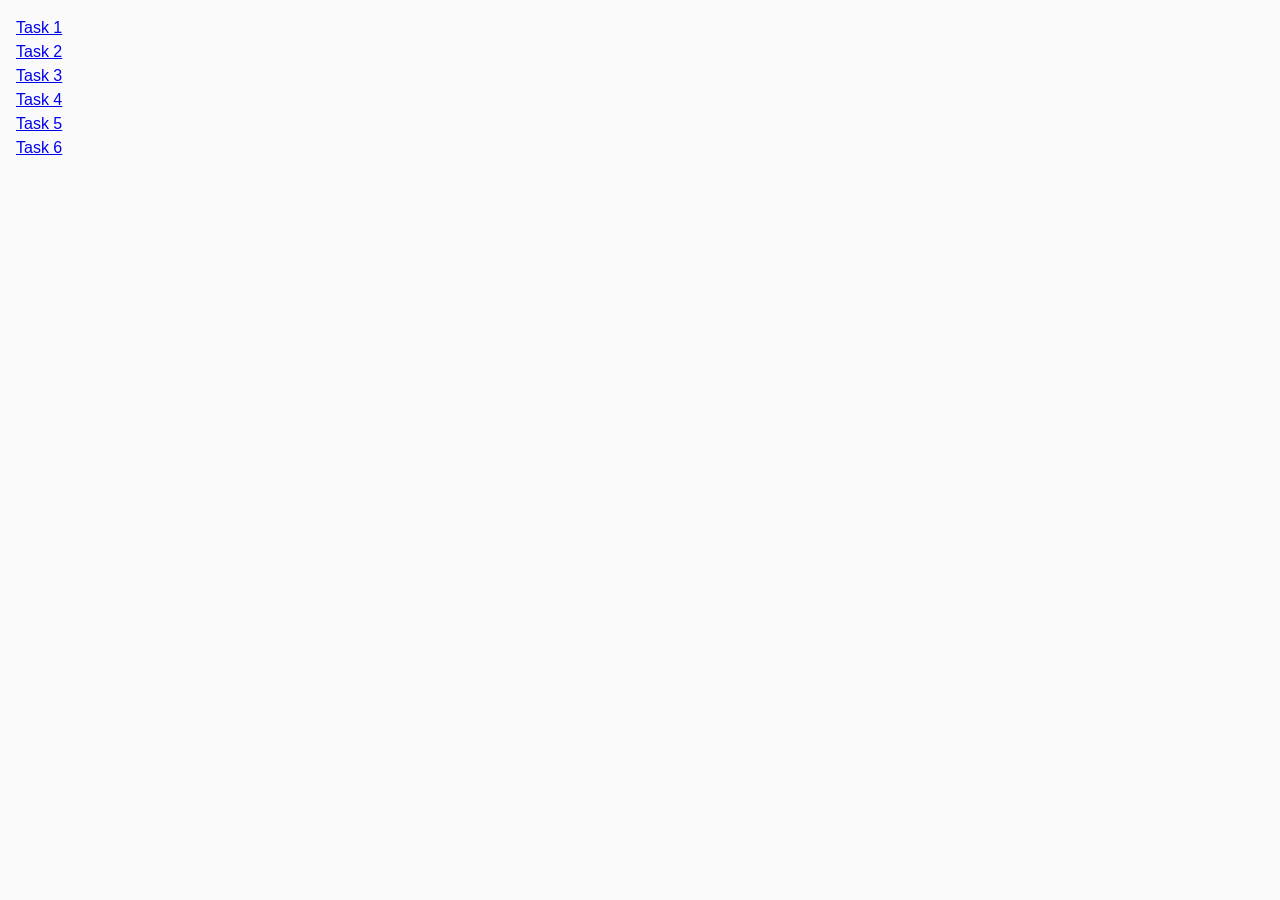
<file: index.html>
<!DOCTYPE html>
<html lang="en">
  <head>
    <meta charset="UTF-8" />
    <meta http-equiv="X-UA-Compatible" content="IE=edge" />
    <meta name="viewport" content="width=device-width, initial-scale=1.0" />
    <title>Homework 7</title>
    <link rel="stylesheet" href="./css/common.css" />
  </head>
  <body>
    <ul>
      <li><a href="./task-1.html">Task 1</a></li>
      <li><a href="./task-2.html">Task 2</a></li>
      <li><a href="./task-3.html">Task 3</a></li>
      <li><a href="./task-4.html">Task 4</a></li>
      <li><a href="./task-5.html">Task 5</a></li>
      <li><a href="./task-6.html">Task 6</a></li>
    </ul>
  </body>
</html>
</file>
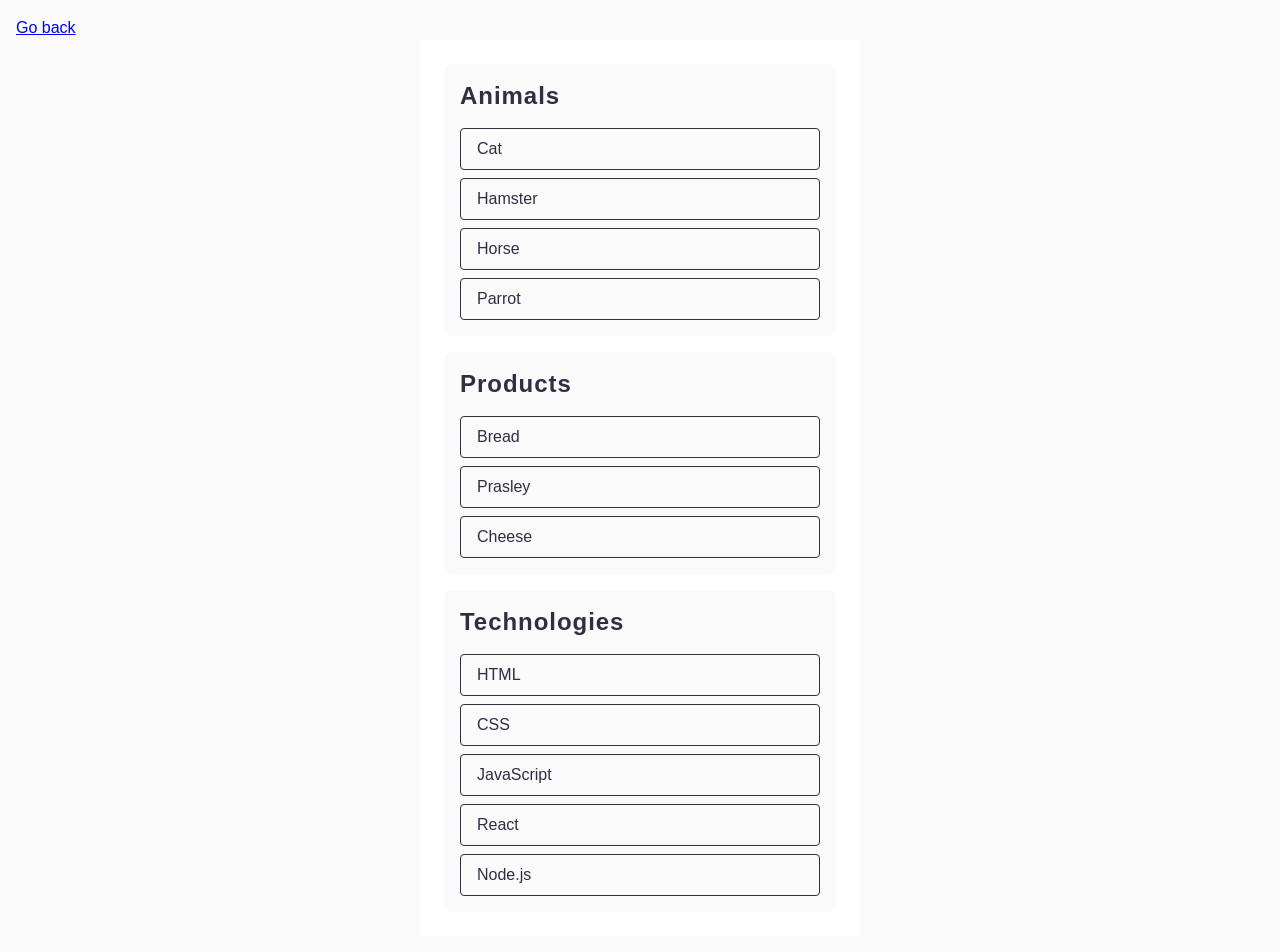
<file: task-1.html>
<!DOCTYPE html>
<html lang="en">
  <head>
    <meta charset="UTF-8" />
    <meta http-equiv="X-UA-Compatible" content="IE=edge" />
    <meta name="viewport" content="width=device-width, initial-scale=1.0" />
    <title>Task 1</title>
    <link rel="stylesheet" href="./css/common.css" />
  </head>
  <body>
    <p><a href="./index.html">Go back</a></p>

    <ul id="categories">
      <li class="item">
        <h2 class="category-name">Animals</h2>

        <ul class="category-list">
          <li class="category-list-item">Cat</li>
          <li class="category-list-item">Hamster</li>
          <li class="category-list-item">Horse</li>
          <li class="category-list-item">Parrot</li>
        </ul>
      </li>
      <li class="item">
        <h2 class="category-name">Products</h2>

        <ul class="category-list">
          <li class="category-list-item">Bread</li>
          <li class="category-list-item">Prasley</li>
          <li class="category-list-item">Cheese</li>
        </ul>
      </li>
      <li class="item">
        <h2 class="category-name">Technologies</h2>

        <ul class="category-list">
          <li class="category-list-item">HTML</li>
          <li class="category-list-item">CSS</li>
          <li class="category-list-item">JavaScript</li>
          <li class="category-list-item">React</li>
          <li class="category-list-item">Node.js</li>
        </ul>
      </li>
    </ul>

    <script src="./js/task-1.js" type="module"></script>
  </body>
</html>
</file>
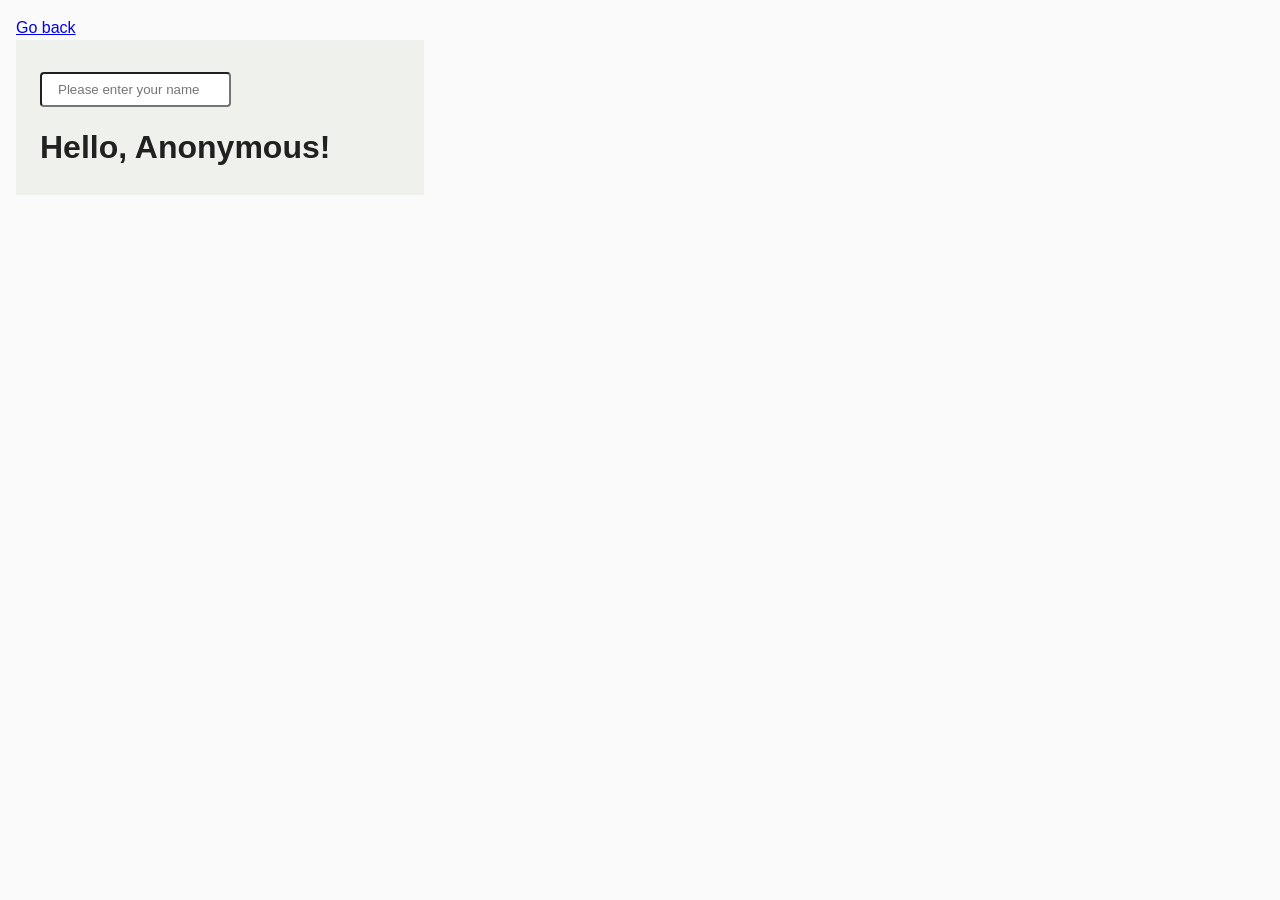
<file: task-3.html>
<!DOCTYPE html>
<html lang="en">
  <head>
    <meta charset="UTF-8" />
    <meta http-equiv="X-UA-Compatible" content="IE=edge" />
    <meta name="viewport" content="width=device-width, initial-scale=1.0" />
    <title>Task 3</title>
    <link rel="stylesheet" href="./css/common.css" />
  </head>
  <body>
    <p><a href="./index.html">Go back</a></p>
    <div class="task-3-container">
      <input
        class="task-3-input"
        type="text"
        id="name-input"
        placeholder="Please enter your name"
      />
      <h1 class="task-3-text">
        Hello, <span id="name-output">Anonymous</span>!
      </h1>
    </div>
    <script src="./js/task-3.js" type="module"></script>
  </body>
</html>
</file>
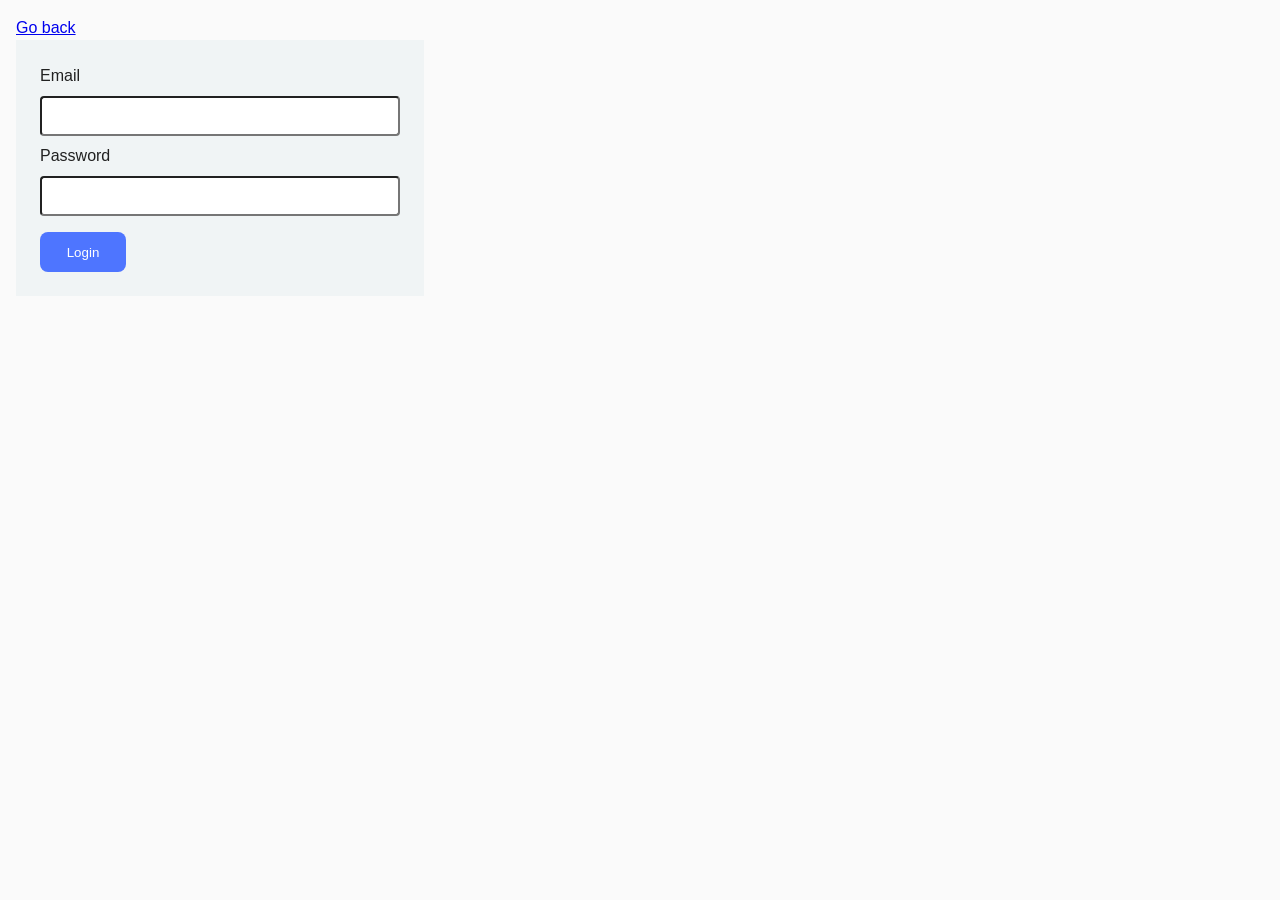
<file: task-4.html>
<!DOCTYPE html>
<html lang="en">
  <head>
    <meta charset="UTF-8" />
    <meta http-equiv="X-UA-Compatible" content="IE=edge" />
    <meta name="viewport" content="width=device-width, initial-scale=1.0" />
    <title>Task 4</title>
    <link rel="stylesheet" href="./css/common.css" />
  </head>
  <body>
    <p><a href="./index.html">Go back</a></p>

    <form class="login-form">
      <label class="task-4-label">
        Email
        <input class="task-4-input" type="email" name="email" />
      </label>
      <label class="task-4-label">
        Password
        <input class="task-4-input" type="password" name="password" />
      </label>
      <button class="task-4-button" type="submit">Login</button>
    </form>

    <script src="./js/task-4.js" type="module"></script>
  </body>
</html>
</file>
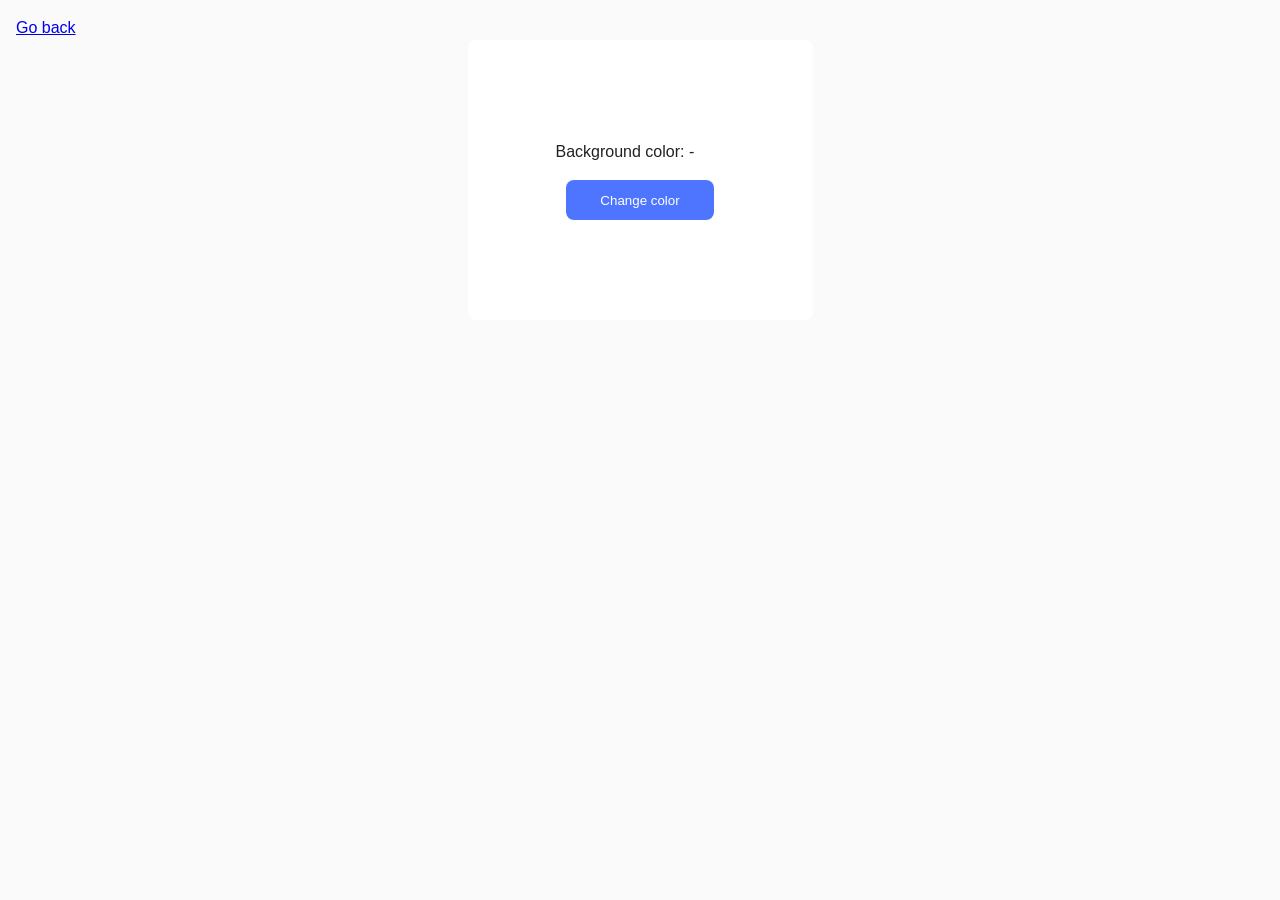
<file: task-5.html>
<!DOCTYPE html>
<html lang="en">
  <head>
    <meta charset="UTF-8" />
    <meta http-equiv="X-UA-Compatible" content="IE=edge" />
    <meta name="viewport" content="width=device-width, initial-scale=1.0" />
    <title>Task 5</title>
    <link rel="stylesheet" href="./css/common.css" />
  </head>
  <body>
    <p><a href="./index.html">Go back</a></p>

    <div class="widget">
      <p class="task-5-text">Background color: <span class="color">-</span></p>
      <button type="button" class="change-color">Change color</button>
    </div>

    <script src="./js/task-5.js" type="module"></script>
  </body>
</html>
</file>
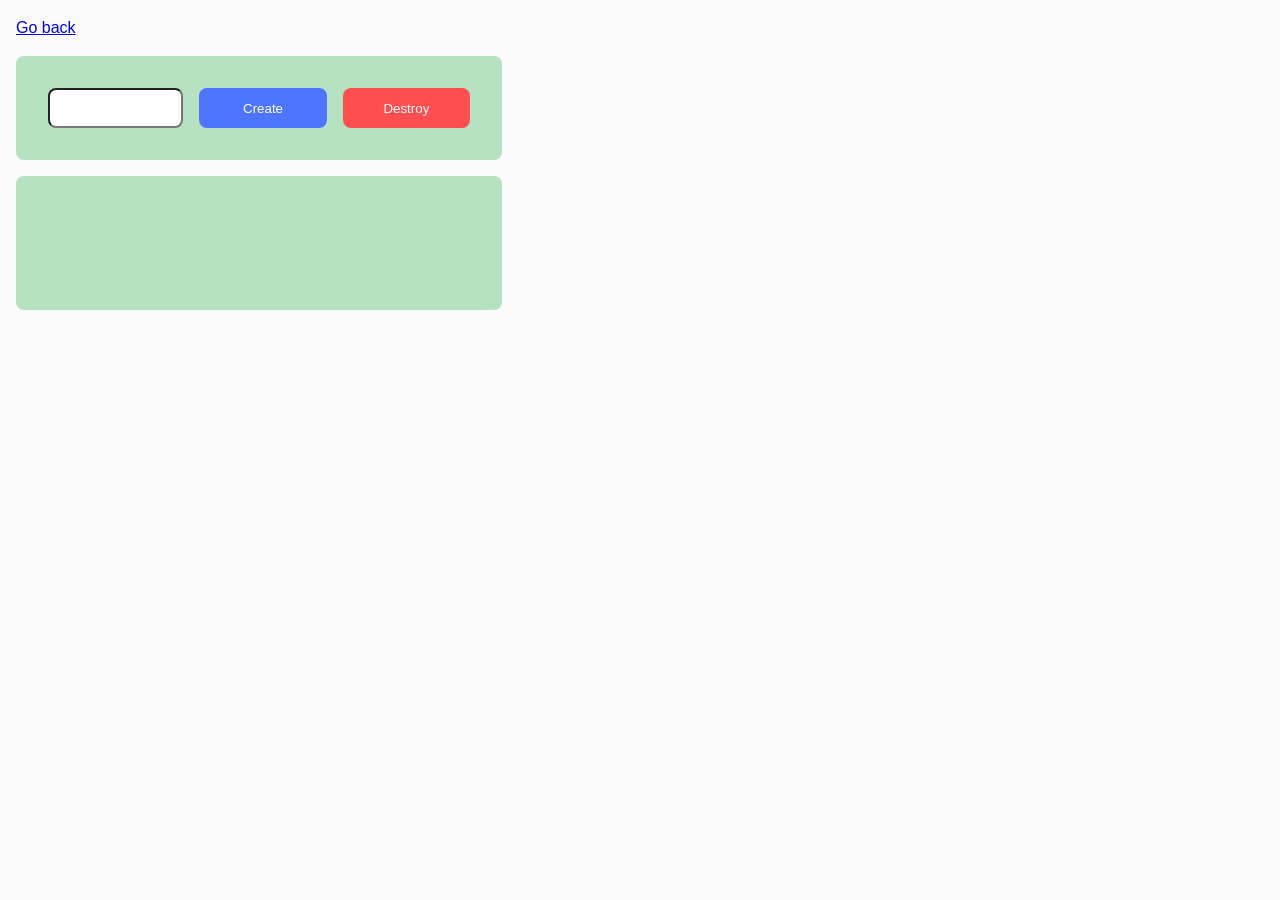
<file: task-6.html>
<!DOCTYPE html>
<html lang="en">
  <head>
    <meta charset="UTF-8" />
    <meta http-equiv="X-UA-Compatible" content="IE=edge" />
    <meta name="viewport" content="width=device-width, initial-scale=1.0" />
    <title>Task 6</title>
    <link rel="stylesheet" href="./css/common.css" />
  </head>
  <body>
    <p><a href="./index.html">Go back</a></p>

    <div id="controls">
      <input class="task-6-input" type="number" min="1" max="100" step="1" />
      <button class="task-6-button blue-button" type="button" data-create>
        Create
      </button>
      <button class="task-6-button red-button" type="button" data-destroy>
        Destroy
      </button>
    </div>

    <div id="boxes"></div>

    <script src="./js/task-6.js" type="module"></script>
  </body>
</html>
</file>
<file: css/common.css>
* {
  box-sizing: border-box;
}

body {
  margin: 16px;
  font-family: -apple-system, BlinkMacSystemFont, 'Segoe UI', Roboto, Oxygen,
    Ubuntu, Cantarell, 'Open Sans', 'Helvetica Neue', sans-serif;
  -webkit-font-smoothing: antialiased;
  -moz-osx-font-smoothing: grayscale;
  background-color: #fafafa;
  color: #212121;
  line-height: 1.5;
}
/* =========== RESET =========== */
ul,
ol,
li {
  list-style-type: none;
  margin: 0;
  padding: 0;
}
h1,
h2,
h3,
h4,
h5,
h6,
p {
  margin: 0;
}
/* ----------Task-1---------------- */
#categories {
  display: flex;
  flex-wrap: wrap;
  gap: 16px;
  width: 440px;
  padding: 24px;
  margin-left: auto;
  margin-right: auto;
  background: #fff;
}
.item {
  width: 392px;
  padding: 16px;
  border-radius: 8px;
  background-color: #fafafa;
  border: none;
}
.category-name {
  font-weight: 600;
  font-size: 24px;
  line-height: 1.33333;
  letter-spacing: 0.04em;
  color: #2e2f42;
  margin-bottom: 16px;
}
.category-list-item {
  padding-left: 16px;
  padding-right: 16px;
  padding-top: 8px;
  padding-bottom: 8px;
  border: 1px solid;
  color: #2e2f42;
  border-radius: 4px;
}
.category-list-item:not(:last-child) {
  margin-bottom: 8px;
}

/* ----------Task-2---------------- */
.gallery {
  display: flex;
  flex-wrap: wrap;
  gap: 48px;
  column-gap: 24px;
  width: 1128px;
  margin-left: auto;
  margin-right: auto;
}

.gallery-item {
  width: calc((100% - 48px) / 3);
  max-width: 360px;
}

.gallery-image {
  width: 100%;
  height: 300px;
}
/* ----------Task-3---------------- */
.task-3-container {
  padding-top: 32px;
  padding-left: 24px;
  padding-bottom: 24px;
  background: #eff1ed;
  width: 408px;
}
.task-3-input {
  padding-left: 16px;
  padding-top: 8px;
  padding-bottom: 8px;
  border-radius: 4px;
  margin-bottom: 16px;
}
/* ----------Task-4---------------- */
.login-form {
  padding: 24px;
  background-color: rgb(240, 244, 245);
  width: 408px;
}
.task-4-input {
  width: 360px;
  height: 40px;
  border-radius: 4px;
  margin-top: 8px;
  margin-bottom: 8px;
}
.task-4-button {
  border-radius: 8px;
  padding: 8px 16px;
  width: 86px;
  height: 40px;
  color: #fff;
  background: #4e75ff;
  margin-top: 8px;
  border: none;
}

/* ----------Task-5---------------- */
.widget {
  width: 345px;
  padding-top: 100px;
  padding-bottom: 100px;
  margin-left: auto;
  margin-right: auto;
  border-radius: 8px;
  background-color: #fff;
}
.change-color {
  border-radius: 8px;
  padding: 8px 16px;
  width: 148px;
  height: 40px;
  background: #4e75ff;
  color: #fff;
  border: none;
}
.task-5-text {
  margin-bottom: 16px;
  margin-left: 88px;
}
.change-color {
  margin-left: 98.5px;
  margin-right: 98.5px;
}
/* ----------Task-6---------------- */
#controls {
  width: 486px;
  display: flex;
  gap: 16px;
  padding: 32px;
  margin-top: 16px;
  margin-bottom: 16px;
  background-color: rgb(181, 226, 192);
  border-radius: 8px;
}
.task-6-input {
  border-radius: 8px;
  width: 150px;
  height: 40px;
  padding-left: 55px;
}
.task-6-button {
  width: 150px;
  height: 40px;
  border-radius: 8px;
  color: #fff;
  border: none;
}
.blue-button {
  background-color: #4e75ff;
}
.red-button {
  background-color: #ff4e4e;
}
#boxes {
  display: flex;
  flex-wrap: wrap;
  column-gap: 44px;
  gap: 22px;
  border-radius: 8px;
  padding: 32px;
  width: 486px;
  min-height: 134px;
  background-color: rgb(181, 226, 192);
}
</file>
